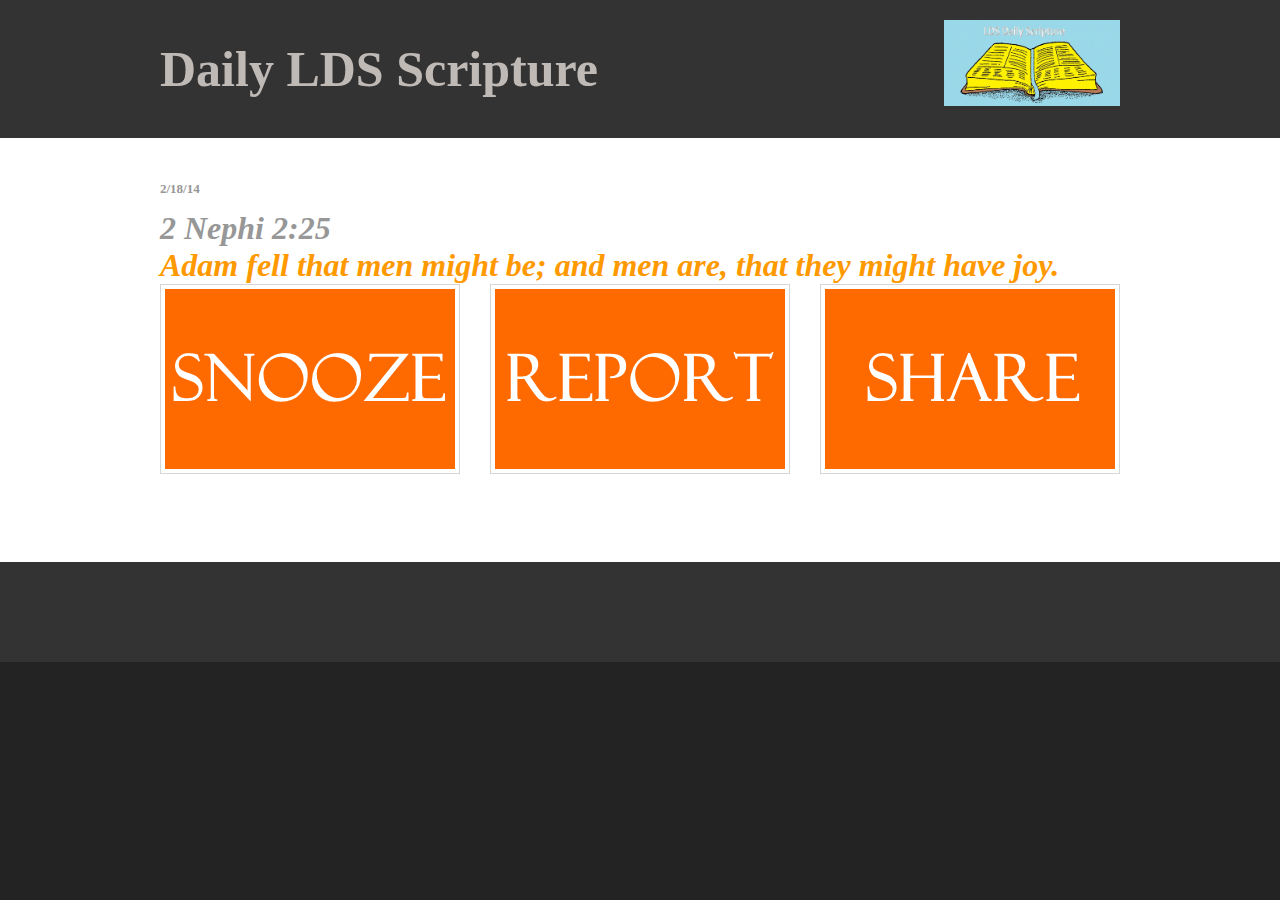
<file: index.html>
<!DOCTYPE html>
<html lang="en" dir="ltr">
<head>
<title>Daily LDS Scripture</title>
<meta charset="iso-8859-1">
<link rel="stylesheet" href="styles/layout.css" type="text/css">
<!--[if lt IE 9]><script src="scripts/html5shiv.js"></script><![endif]-->
</head>
<body>
<div class="wrapper row1">
  <header id="header" class="clear">
    <hgroup>
      <h1><a href="#">Daily LDS Scripture</a></h1>
    </hgroup>
    <nav>
        <div>
           <img src="images/Untitled.gif" height="86" width="176"><br class="clear" />
      </div> 
    </nav> 
  </header>
</div>
<!-- content -->
<div class="wrapper row2">
  <div id="container" class="clear">
    <!-- js scripture code -->  
    <p><strong>2/18/14</strong></p>
    <h1><strong>2 Nephi 2:25</strong></h1>
        <a href="http://www.lds.org/scriptures/bofm/2-ne/2.27?lang=eng" target="_blank">
        <h2><strong>Adam fell that men might be; and men are, that they might have joy.</strong></h2></a>
    <!-- main content -->
    <div id="homepage">
      <!-- Services -->
      <section id="services" class="clear">
        <article class="one_third">
          <figure><img src="images/snooze.gif" width="290" height="180" alt="">
            <figcaption>
              <h2></h2>
              <p></p>
              <footer class="more"><a href="#"></a></footer>
            </figcaption>
          </figure>
        </article>
        <article class="one_third">
          <figure><img src="images/report.gif" width="290" height="180" alt="">
            <figcaption>
              <h2></h2>
              <p></p>
              <footer class="more"><a href="#"></a></footer>
            </figcaption>
          </figure>
        </article>
        <article class="one_third lastbox">
          <figure><img src="images/share.gif" width="290" height="180" alt="">
            <figcaption>
              <h2></h2>
              <p></p>
              <footer class="more"><a href="#"></a></footer>
            </figcaption>
          </figure>
        </article>
      </section>
      <!-- / Services -->
      <!-- Introduction -->
      <section id="intro" class="last clear">
        <article>
        </article>
      </section>
      <!-- / Introduction -->
    </div>
    <!-- / content body -->
  </div>
</div>
<!-- Footer -->
<div class="wrapper row3">
  <div id="footer" class="clear">
  <footer id="copyright" class="clear">
    <p class="fl_left"><a href="#"></a></p>
    <p class="fl_right"><a href="" title=""></a></p>
  </footer>
</div>
</body>
</html>
</file>
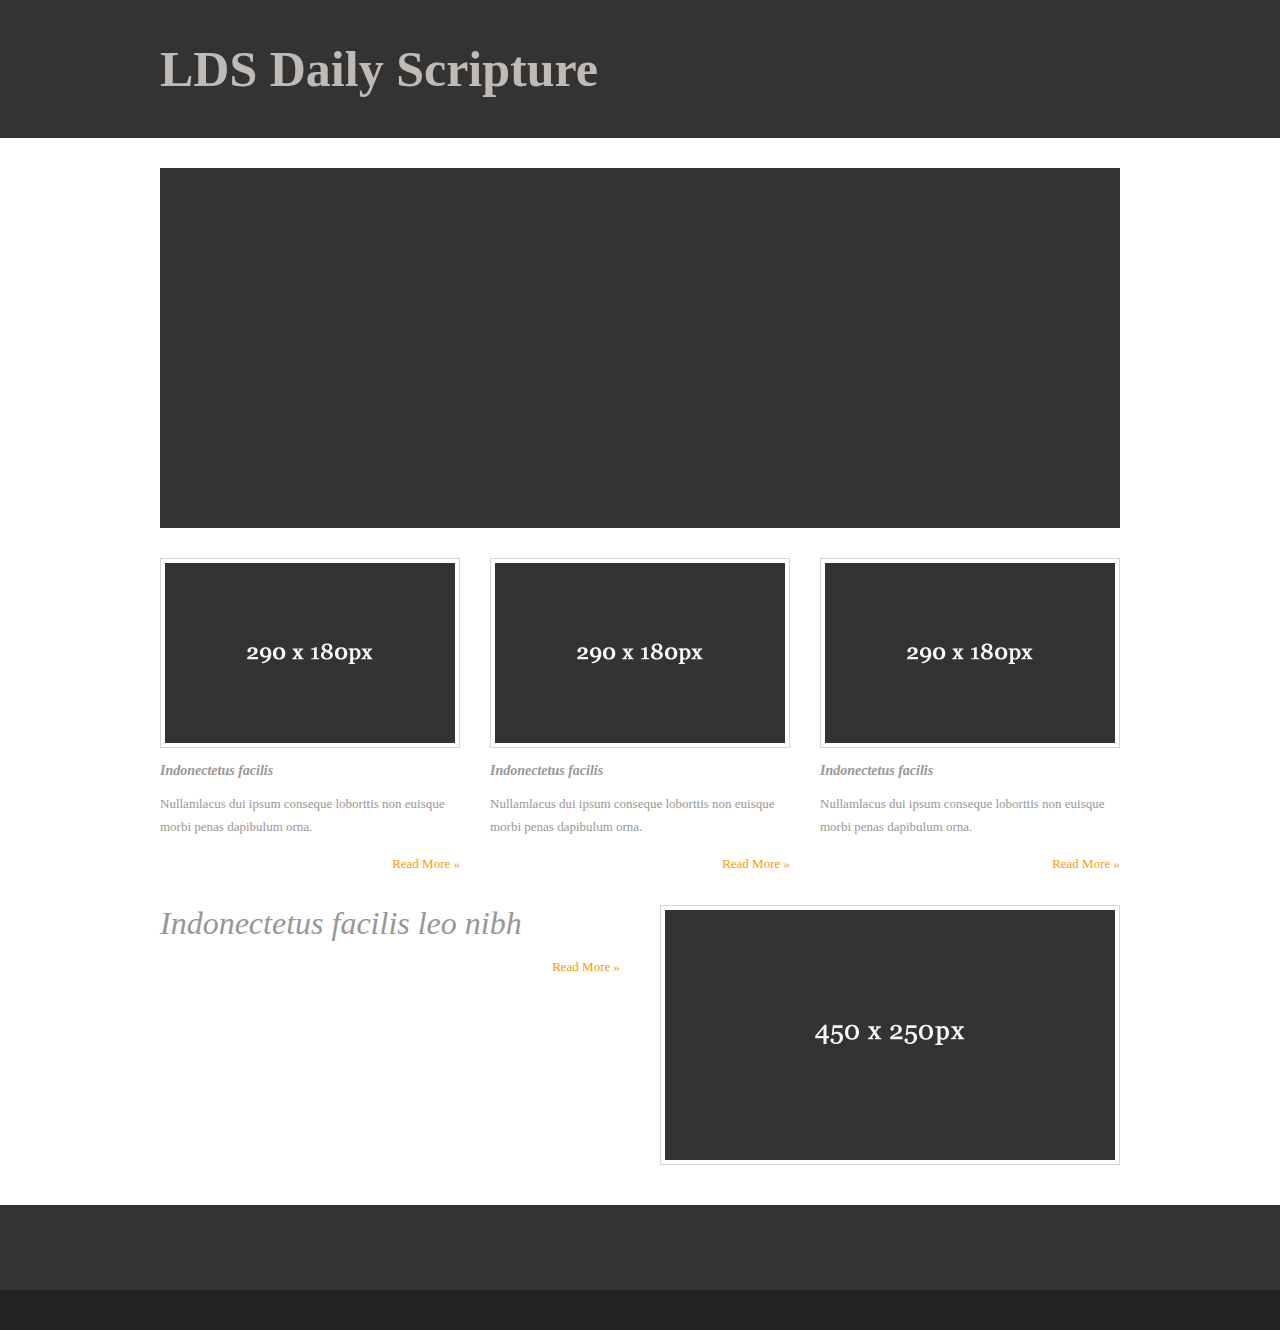
<file: dLDSstemp.html>
<!DOCTYPE html>
<html lang="en" dir="ltr">
<head>
<title>LDS Daily Scripture</title>
<meta charset="iso-8859-1">
<link rel="stylesheet" href="styles/layout.css" type="text/css">
<!--[if lt IE 9]><script src="scripts/html5shiv.js"></script><![endif]-->
</head>
<body>
<div class="wrapper row1">
  <header id="header" class="clear">
    <hgroup>
      <h1><a href="#">LDS Daily Scripture</a></h1>
      <h2></h2>
    </hgroup>
    <nav>
    </nav>
  </header>
</div>
<!-- content -->
<div class="wrapper row2">
  <div id="container" class="clear">
    <!-- Slider -->
    <section id="slider"><a href="#"><img src="images/demo/960x360.gif" alt=""></a></section>
    <!-- main content -->
    <div id="homepage">
      <!-- Services -->
      <section id="services" class="clear">
        <article class="one_third">
          <figure><img src="images/demo/290x180.gif" width="290" height="180" alt="">
            <figcaption>
              <h2>Indonectetus facilis</h2>
              <p>Nullamlacus dui ipsum conseque loborttis non euisque morbi penas dapibulum orna.</p>
              <footer class="more"><a href="#">Read More &raquo;</a></footer>
            </figcaption>
          </figure>
        </article>
        <article class="one_third">
          <figure><img src="images/demo/290x180.gif" width="290" height="180" alt="">
            <figcaption>
              <h2>Indonectetus facilis</h2>
              <p>Nullamlacus dui ipsum conseque loborttis non euisque morbi penas dapibulum orna.</p>
              <footer class="more"><a href="#">Read More &raquo;</a></footer>
            </figcaption>
          </figure>
        </article>
        <article class="one_third lastbox">
          <figure><img src="images/demo/290x180.gif" width="290" height="180" alt="">
            <figcaption>
              <h2>Indonectetus facilis</h2>
              <p>Nullamlacus dui ipsum conseque loborttis non euisque morbi penas dapibulum orna.</p>
              <footer class="more"><a href="#">Read More &raquo;</a></footer>
            </figcaption>
          </figure>
        </article>
      </section>
      <!-- / Services -->
      <!-- ########################################################################################## -->
      <!-- ########################################################################################## -->
      <!-- ########################################################################################## -->
      <!-- ########################################################################################## -->
      <!-- Introduction -->
      <section id="intro" class="last clear">
        <article>
          <figure><img src="images/demo/450x250.gif" width="450" height="250" alt="">
            <figcaption>
              <h2>Indonectetus facilis leo nibh</h2>
              <p></p>
              <footer class="more"><a href="#">Read More &raquo;</a></footer>
            </figcaption>
          </figure>
        </article>
      </section>
      <!-- / Introduction -->
    </div>
    <!-- / content body -->
  </div>
</div>
<!-- Footer -->
<div class="wrapper row3">
  <div id="footer" class="clear">
    <!-- Section One -->
    <section class="one_quarter">
      <h2 class="title"></h2>
      <nav>
      </nav>
    </section>
    <!-- Section Two -->
    <section class="one_quarter">
      <h2 class="title"></h2>
      </nav>
    </section>
    <!-- Section Three -->
    <section class="one_quarter">
      <h2 class="title"></h2>
      <nav>
      </nav>
    </section>
    <!-- Section Four -->
    <section class="one_quarter lastbox">
      <h2 class="title"></h2>
      <nav>
      </nav>
    </section>
    <!-- / Section -->
  </div>
</div>
<!-- Copyright -->
<div class="wrapper row4">
  <footer id="copyright" class="clear">
    <p class="fl_left"><a href="#"></a></p>
    <p class="fl_right"><a href="" title=""></a></p>
  </footer>
</div>
</body>
</html>
</file>
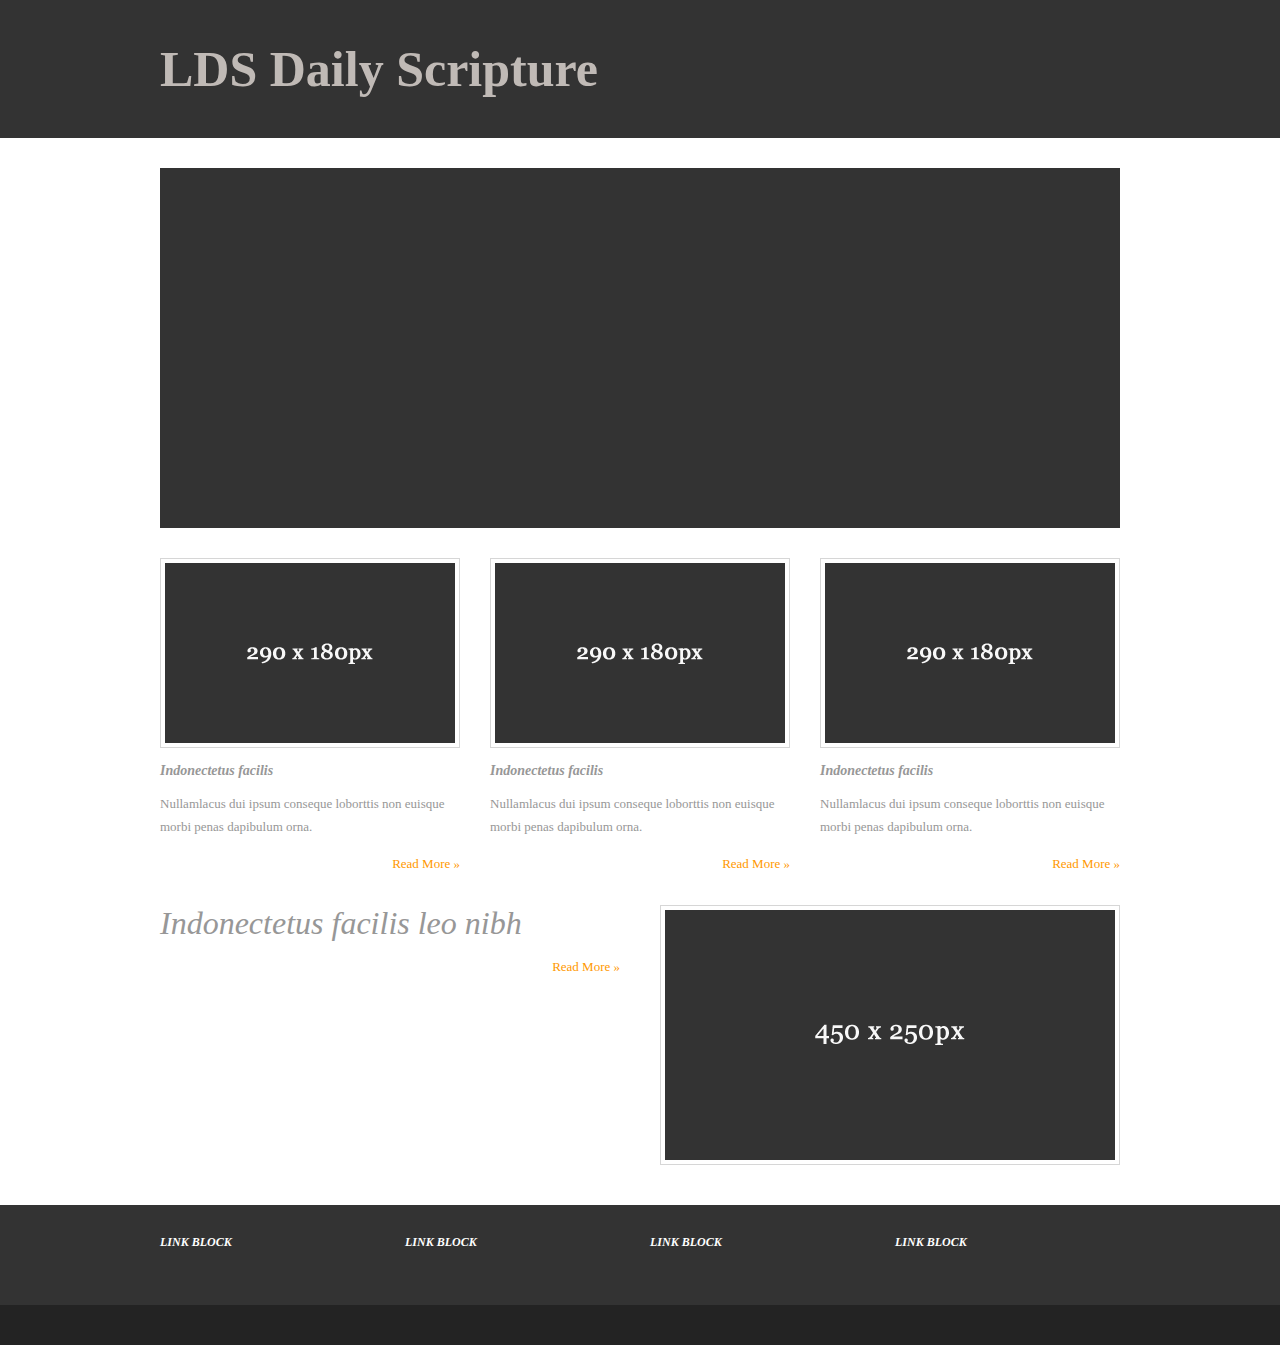
<file: LDSDSTEMPLATE.html>
<!DOCTYPE html>
<html lang="en" dir="ltr">
<head>
<title>LDS Daily Scripture</title>
<meta charset="iso-8859-1">
<link rel="stylesheet" href="styles/layout.css" type="text/css">
<!--[if lt IE 9]><script src="scripts/html5shiv.js"></script><![endif]-->
</head>
<body>
<div class="wrapper row1">
  <header id="header" class="clear">
    <hgroup>
      <h1><a href="#">LDS Daily Scripture</a></h1>
      <h2></h2>
    </hgroup>
    <nav>
    </nav>
  </header>
</div>
<!-- content -->
<div class="wrapper row2">
  <div id="container" class="clear">
    <!-- Slider -->
    <section id="slider"><a href="#"><img src="images/demo/960x360.gif" alt=""></a></section>
    <!-- main content -->
    <div id="homepage">
      <!-- Services -->
      <section id="services" class="clear">
        <article class="one_third">
          <figure><img src="images/demo/290x180.gif" width="290" height="180" alt="">
            <figcaption>
              <h2>Indonectetus facilis</h2>
              <p>Nullamlacus dui ipsum conseque loborttis non euisque morbi penas dapibulum orna.</p>
              <footer class="more"><a href="#">Read More &raquo;</a></footer>
            </figcaption>
          </figure>
        </article>
        <article class="one_third">
          <figure><img src="images/demo/290x180.gif" width="290" height="180" alt="">
            <figcaption>
              <h2>Indonectetus facilis</h2>
              <p>Nullamlacus dui ipsum conseque loborttis non euisque morbi penas dapibulum orna.</p>
              <footer class="more"><a href="#">Read More &raquo;</a></footer>
            </figcaption>
          </figure>
        </article>
        <article class="one_third lastbox">
          <figure><img src="images/demo/290x180.gif" width="290" height="180" alt="">
            <figcaption>
              <h2>Indonectetus facilis</h2>
              <p>Nullamlacus dui ipsum conseque loborttis non euisque morbi penas dapibulum orna.</p>
              <footer class="more"><a href="#">Read More &raquo;</a></footer>
            </figcaption>
          </figure>
        </article>
      </section>
      <!-- / Services -->
      <!-- ########################################################################################## -->
      <!-- ########################################################################################## -->
      <!-- ########################################################################################## -->
      <!-- ########################################################################################## -->
      <!-- Introduction -->
      <section id="intro" class="last clear">
        <article>
          <figure><img src="images/demo/450x250.gif" width="450" height="250" alt="">
            <figcaption>
              <h2>Indonectetus facilis leo nibh</h2>
              <p></p>
              <footer class="more"><a href="#">Read More &raquo;</a></footer>
            </figcaption>
          </figure>
        </article>
      </section>
      <!-- / Introduction -->
    </div>
    <!-- / content body -->
  </div>
</div>
<!-- Footer -->
<div class="wrapper row3">
  <div id="footer" class="clear">
    <!-- Section One -->
    <section class="one_quarter">
      <h2 class="title">Link Block</h2>
      <nav>
      </nav>
    </section>
    <!-- Section Two -->
    <section class="one_quarter">
      <h2 class="title">Link Block</h2>
      </nav>
    </section>
    <!-- Section Three -->
    <section class="one_quarter">
      <h2 class="title">Link Block</h2>
      <nav>
      </nav>
    </section>
    <!-- Section Four -->
    <section class="one_quarter lastbox">
      <h2 class="title">Link Block</h2>
      <nav>
      </nav>
    </section>
    <!-- / Section -->
  </div>
</div>
<!-- Copyright -->
<div class="wrapper row4">
  <footer id="copyright" class="clear">
    <p class="fl_left"><a href="#"></a></p>
    <p class="fl_right"><a href="" title=""></a></p>
  </footer>
</div>
</body>
</html>
</file>
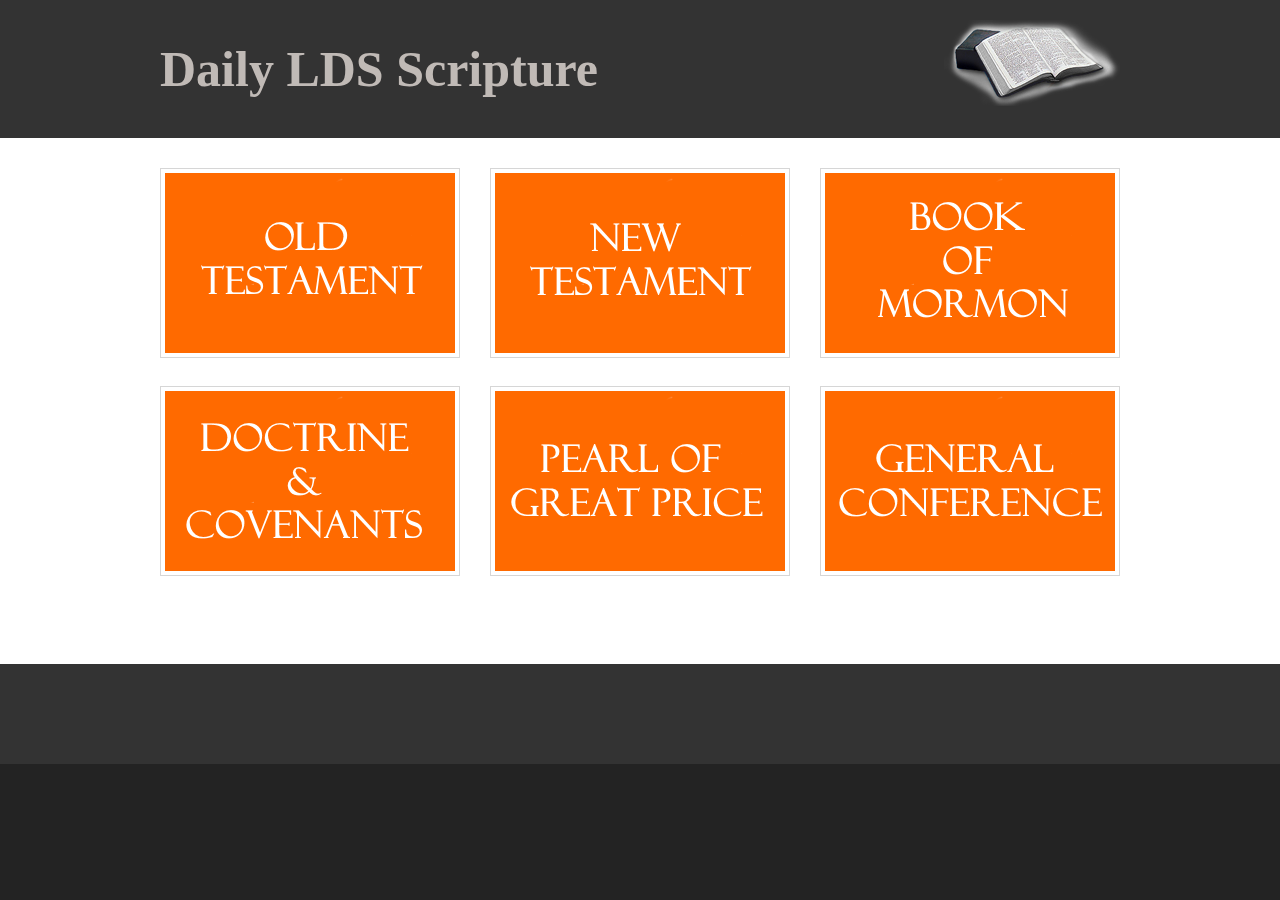
<file: login.html>
<!DOCTYPE html>
<html lang="en" dir="ltr">
<head>
<title>Daily LDS Scripture</title>
<meta charset="iso-8859-1">
<link rel="stylesheet" href="styles/layout.css" type="text/css">
<!--[if lt IE 9]><script src="scripts/html5shiv.js"></script><![endif]-->
</head>
<body>
<div class="wrapper row1">
  <header id="header" class="clear">
    <hgroup>
      <h1><a href="#">Daily LDS Scripture</a></h1>
    </hgroup>
    <nav>
        <div>
      <img src="images/classic-scriptures.png"><br class="clear" />
      </div> 
    </nav> 
  </header>
</div>
<!-- content -->
<div class="wrapper row2">
  <div id="container" class="clear">
    <!-- main content -->
    <div id="homepage">
      <!-- Services -->
      <section id="services" class="clear">
        <article class="one_third">
          <figure><img src="images/ot.gif" width="290" height="180" alt="">
            <figcaption>
              <h2></h2>
              <p></p>
              <footer class="more"><a href="#"></a></footer>
            </figcaption>
          </figure>
        </article>
        <article class="one_third">
          <figure><img src="images/nt.gif" width="290" height="180" alt="">
            <figcaption>
              <h2></h2>
              <p></p>
              <footer class="more"><a href="#"></a></footer>
            </figcaption>
          </figure>
        </article>
        <article class="one_third lastbox">
          <figure><img src="images/bom.gif" width="290" height="180" alt="">
            <figcaption>
              <h2></h2>
              <p></p>
              <footer class="more"><a href="#"></a></footer>
            </figcaption>
          </figure>
        </article>
                <article class="one_third">
          <figure><img src="images/dc.gif" width="290" height="180" alt="">
            <figcaption>
              <h2></h2>
              <p></p>
              <footer class="more"><a href="#"></a></footer>
            </figcaption>
          </figure>
        </article>
        <article class="one_third">
          <figure><img src="images/pogp.gif" width="290" height="180" alt="">
            <figcaption>
              <h2></h2>
              <p></p>
              <footer class="more"><a href="#"></a></footer>
            </figcaption>
          </figure>
        </article>
        <article class="one_third lastbox">
          <figure><img src="images/gc.gif" width="290" height="180" alt="">
            <figcaption>
              <h2></h2>
              <p></p>
              <footer class="more"><a href="#"></a></footer>
            </figcaption>
          </figure>
        </article>
      </section>
      <!-- / Services -->
      <!-- Introduction -->
      <section id="intro" class="last clear">
        <article>
        </article>
      </section>
      <!-- / Introduction -->
    </div>
    <!-- / content body -->
  </div>
</div>
<!-- Footer -->
<div class="wrapper row3">
  <div id="footer" class="clear">
  <footer id="copyright" class="clear">
    <p class="fl_left"><a href="#"></a></p>
    <p class="fl_right"><a href="" title=""></a></p>
  </footer>
</div>
</body>
</html>
</file>
<file: styles/layout.css>
html{overflow-y:scroll;} /* Forces a scrollbar when the viewport is larger than the websites content - CSS3 */

body{margin:0; padding:0; font-size:13px; font-family:Georgia, "Times New Roman", Times, serif; color:#919191; background-color:#232323;}

.clear:after{content:"."; display:block; height:0; clear:both; visibility:hidden; line-height:0;}
.clear{display:block; clear:both;}
html[xmlns] .clear{display:block;}
* html .clear{height:1%;}

a{outline:none; text-decoration:none;}

code{font-weight:normal; font-style:normal; font-family:Georgia, "Times New Roman", Times, serif;}

.fl_left{float:left;}
.fl_right{float:right;}

img{margin:0; padding:0; border:none; line-height:normal; vertical-align:middle;}
.imgholder, .imgl, .imgr{padding:4px; border:1px solid #D6D6D6; text-align:center;}
.imgl{float:left; margin:0 15px 15px 0; clear:left;}
.imgr{float:right; margin:0 0 15px 15px; clear:right;}

/*----------------------------------------------HTML 5 Overrides-------------------------------------*/

address, article, aside, figcaption, figure, footer, header, hgroup, nav, section{display:block; margin:0; padding:0;}

q{display:block; padding:0 10px 8px 10px; color:#979797; background-color:#ECECEC; font-style:italic; line-height:normal;}
q:before{content:'� '; font-size:26px;}
q:after{content:' �'; font-size:26px; line-height:0;}

/* ----------------------------------------------Wrapper-------------------------------------*/

div.wrapper{display:block; width:100%; margin:0; padding:0; text-align:left;}

.row1, .row1 a{color:#C0BAB6; background-color:#333333;}
.row2{color:#979797; background-color:#FFFFFF;}
.row2 a{color:#FF9900; background-color:#FFFFFF;}
.row3{color:#989898; background-color:#333333;}
.row3 a{color:#FF9900; background-color:#333333;}
.row4, .row4 a{color:#919191; background-color:#232323;}

/*----------------------------------------------Generalise-------------------------------------*/

#header, #container, #footer, #copyright{display:block; width:960px; margin:0 auto;}

nav ul{margin:0; padding:0; list-style:none;}

h1, h2, h3, h4, h5, h6{margin:0; padding:0; font-size:32px; font-weight:normal; font-style:italic; line-height:normal;}

address{font-style:normal;}

blockquote, q{display:block; padding:8px 10px; color:#979797; background-color:#ECECEC; font-style:italic; line-height:normal;}
blockquote:before, q:before{content:'� '; font-size:26px;}
blockquote:after, q:after{content:' �'; font-size:26px; line-height:0;}

form, fieldset, legend{margin:0; padding:0; border:none;}
legend{display:none;}
input, textarea, select{font-size:12px; font-family:Georgia,"Times New Roman",Times,serif;}

.one_quarter, .two_quarter, .three_quarter, .four_quarter{display:block; float:left; margin:0 20px 0 0;}
.one_quarter{width:225px;}
.two_quarter{width:470px;}
.three_quarter{width:715px;}
.four_quarter{width:960px; float:none; margin-right:0; clear:both;}

.one_third, .two_third, .three_third{display:block; float:left; margin:0 30px 0 0;}
.one_third{width:300px;}
.two_third{width:630px;}
.three_third{width:960px; float:none; margin-right:0; clear:both;}

.lastbox{margin-right:0;}

/*----------------------------------------------Header-------------------------------------*/

#header{padding:20px 0;}

#header hgroup{float:left; vertical-align: middle; margin:20px 0 20px 0;}
#header hgroup h1, #header hgroup h2{font-weight:900; font-style:normal; text-transform:none;}
#header hgroup h1{font-size:50px;}
#header hgroup h2{font-size:13px;}

#header nav{float:right;}

/*----------------------------------------------Content Area-------------------------------------*/

#container{padding:30px 0;}
#container section{display:block; width:100%; margin:0 0 30px 0; padding:0;}
#container .last{margin:0;}
#container .more{text-align:right;}

/* ------Slider-----*/

#container #slider{}

/* ------Main Content-----*/

#container #homepage{display:block; width:100%; line-height:1.8em;}

#container #homepage #services{}
#container #homepage #services article{}
#container #homepage #services article figure{}
#container #homepage #services article figure img{margin:0 0 15px 0; padding:4px; border:1px solid #D6D6D6;}
#container #homepage #services article figure figcaption{}
#container #homepage #services article figure h2{font-size:14px; font-weight:bold;}
#container #homepage #services article figure footer{}

#container #homepage #intro{}
#container #homepage #intro article{}
#container #homepage #intro article figure{}
#container #homepage #intro article figure img{float:right; margin:0 0 10px 0; padding:4px; border:1px solid #D6D6D6;}
#container #homepage #intro article figure figcaption{float:left; width:460px;}
#container #homepage #intro article figure h2{}
#container #homepage #intro article figure footer{}

/*----------------------------------------------Footer-------------------------------------*/

#footer{padding:30px 0; font-size:12px; line-height:1.4em;}

#footer section h2.title{margin:0 0 25px 0; padding:0; color:#FFFFFF; background-color:#333333; font-size:12px; font-weight:bold; text-transform:uppercase;}

#footer section nav li{margin:0 0 5px 0; padding:0 0 5px 0; border-bottom:1px solid #555555;}
#footer section nav li.last{margin:0;}

/*----------------------------------------------Copyright-------------------------------------*/

#copyright{padding:20px 0;}
#copyright p{margin:0; padding: 0;}
</file>
